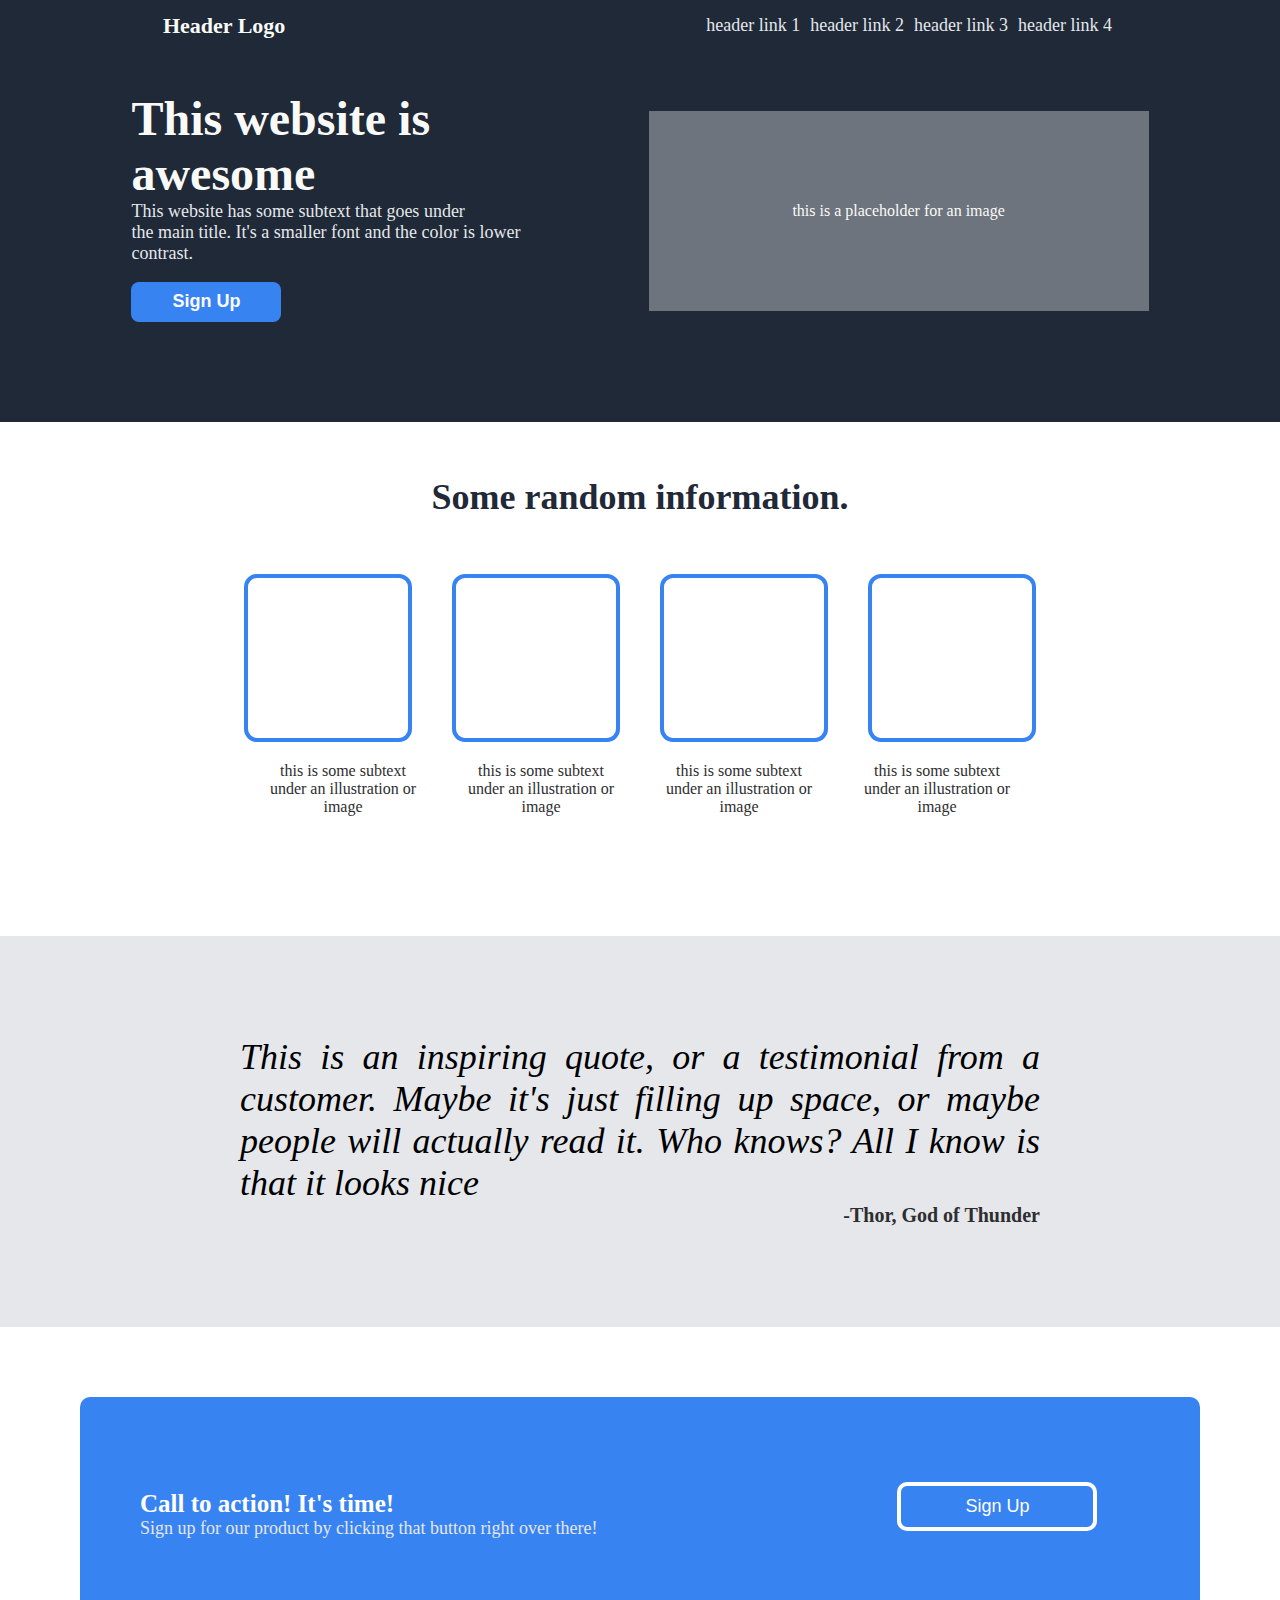
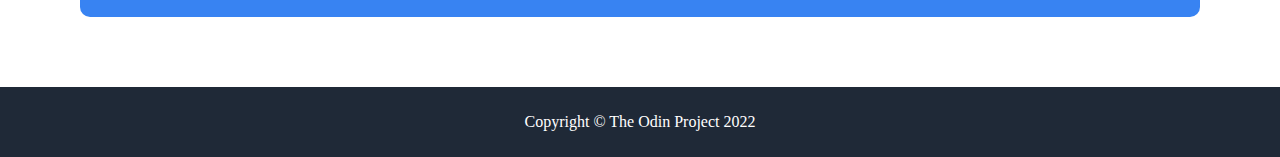
<file: index.html>
<!DOCTYPE html>
<html>
    <head>
        <title>odin project</title>
        <meta charset="UTF-8">
        <meta http-equiv="X-UA-Compatible" content="IE=edge">
        <meta name="viewport" content="width=device-width, initial-scale=1.0">
        <link rel="stylesheet" type="text/css" href="./index.css">
    </head>
    <body>
        <div class="main-container1">
            <div class="top-line">
                <div class="text1">
                    <div>Header Logo</div>
                </div>
                <div class="url-links">
                    <div>header link 1</div>
                    <div>header link 2</div>
                    <div>header link 3</div>
                    <div>header link 4</div>
                </div>
            </div>
            <div class="main-section">
                <div class="text">
                    <h2>This website is<br>awesome</h2>
                    <p>This website has some subtext that goes under<br>the main title.
                        It's a smaller font and the color is lower<br>contrast.
                    </p>
                    <button>Sign Up</button>
                </div>
                <div class="image">
                    <div>this is a placeholder for an image</div>
                </div>
            </div>
        </div>
        <div class="main-container2">
            <div class="some-text">
                <br>
                <p>Some random information.</p>
            </div>
            <div class="image-container">
                <div></div>
                <div></div>
                <div></div>
                <div></div>
            </div>
            <div class="image-description">
                <p>this is some subtext under an illustration or image</p>
                <p>this is some subtext under an illustration or image</p>
                <p>this is some subtext under an illustration or image</p>
                <p>this is some subtext under an illustration or image</p>
            </div>
        </div>
        <div class="main-container3">
            <div>
                <p id="quote">This is an inspiring quote, or a testimonial from a customer.
                Maybe it's just filling up space, or maybe people will actually read it. Who knows? All I know is that it looks nice</p>
                <p id="thor">-Thor, God of Thunder</p>
            </div>
        </div>
        <div class="main-container4">
            <div class="blue-box">
                <div>
                    <h4>
                        Call to action! It's time!
                    </h4>
                    <p>
                        Sign up for our product by clicking that button right over there!
                    </p>
                </div>
                <div class="blue-box-button">
                    <button>Sign Up</button>
                </div>
            </div>
        </div>
        <div class="footer">
            <p>Copyright © The Odin Project 2022</p>
        </div>
    </body>
</html>
</file>
<file: index.css>
body{
    background-color: #1F2937;
    margin: 0;
    font-family: 'Roboto', 'sans-serif';
}
.main-container1{
    background-color: #1F2937;
}
.top-line{
    display: flex;
    justify-content: center;
    align-items: center;
    gap: 33%;
    margin: 10px;
}
.text1{
    font-size: 22px;
    color: #f9faf8;
    font-weight: bold;
}
.url-links{
    display: flex;
}
.url-links div{
    font-size: 18px;
    color: #e5e7eb;
    margin: 5px;
}
.main-section{
    display: flex;
    justify-content: center;
    align-items: center;
    gap: 10%;
}
.text h2{
    font-size: 48px;
    color: #f9faf8;
    font-weight: bold;
    margin-bottom: 0px;
}
.text p{
    font-size: 18px;
    color: #e5e7eb;
    margin-top: 0px;
}
.text button{
    background-color: #3883f2;
    border:none;
    border-radius: 8px;
    font-size: 18px;
    height: 40px;
    width: 150px;
    color: #f9faf8;
    cursor: pointer;
    font-weight: bold;
    margin-bottom:100px ;
}
.image{
    background-color: #6d747e;
    height: 200px;
    width: 500px;
    display: flex;
    justify-content: center;
    align-items: center;
    color: #f9faf8;
    margin-bottom: 50px;
}
.main-container2{
    background-color: #ffffff;
}
.some-text p{
    font-size: 36px;
    font-weight: bold;
    color: #1F2937;
    text-align: center;
}
.image-container, .image-description,.blue-box-button, .footer{
    display: flex;
    justify-content: center;
    align-items: center;
}
.image-container div{
    height: 160px;
    width: 160px;
    border: solid 4px #3883f2;
    border-radius: 13px;
    margin: 20px;
}
.image-description p{
    height: 150px;
    width: 150px;
    text-align: center;
    margin: 0 24px 24px 24px;
    color: #2e2e30;
}
.main-container3{
    background-color: #e5e7eb;
    justify-content: center;
    align-items: center;
    display: flex;
    flex-direction: column;
}
#quote{
    width: 800px;
    font-style: italic;
    font-size: 36px;
    word-wrap: break-word;
    margin: 100px;
    text-align: justify;
    font-weight: 100;
    margin-bottom: 0;
}
#thor{
    font-size: 20px;
    font-weight: bold;
    font-style: none;
    text-align: right;
    margin-top: 0;
    margin-bottom: 100px;
    color: #2e2e30;
    width: 900px;
}
.main-container4{
    background-color: #ffffff;
    display: flex;
    justify-content: center;
    align-items: center;
}
.blue-box{
    background-color: #3883f2;
    width: 1000px;
    margin: 70px;
    display: flex;
    gap: 30%;
    padding: 60px;
    border-radius: 10px;
}
.blue-box h4{
    color: #ffffff;
    margin-bottom: 0;
    font-size: 25px;
}
.blue-box p{
    color: #e5e7eb;
    font-size: 18px;
    margin-top: 0;
}
.blue-box-button button{
    font-size: 18px;
    color: #ffffff;
    border: solid 4px;
    border-radius: 10px; 
    width: 200px;
    padding: 10px;
    background-color: #3883f2;
    cursor: pointer;
}
.footer p{
    color: #ffffff;
    padding: 10px;
}
</file>
